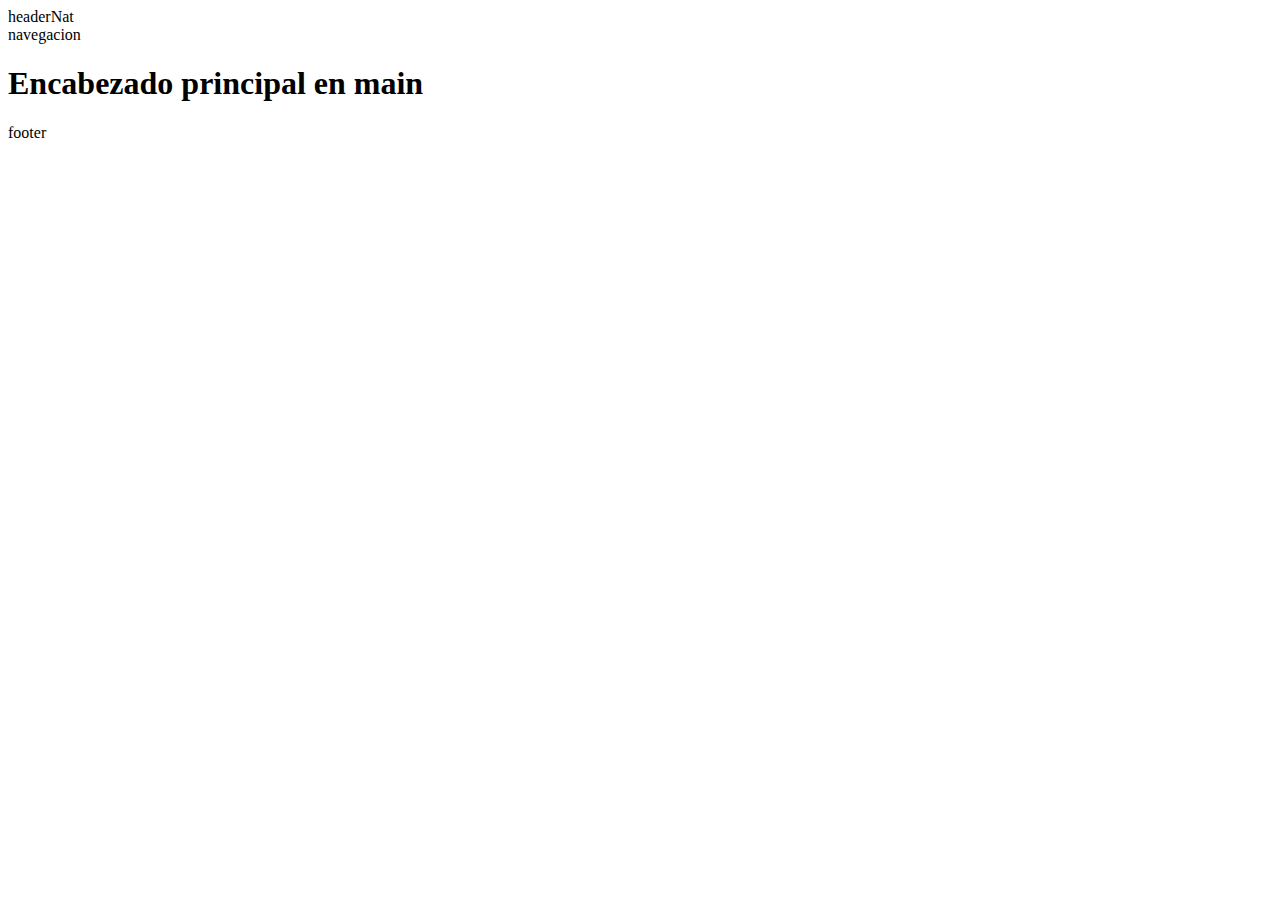
<file: index.html>
<!doctype html>
<html lang="es">
<head>
<meta charset="UTF-8">
<meta name="viewport" content="width=device-width, initial-scale=1.0">
<meta name="description" content="Ejercicios de HTML">
<title>Nombres Apellidos</title>
<body>
  <header>headerNat</header>
<nav>navegacion</nav>
<main>
  <h1>Encabezado principal en main</h1>

</main>
<footer>footer</footer>


  
</body>
</html>
</file>
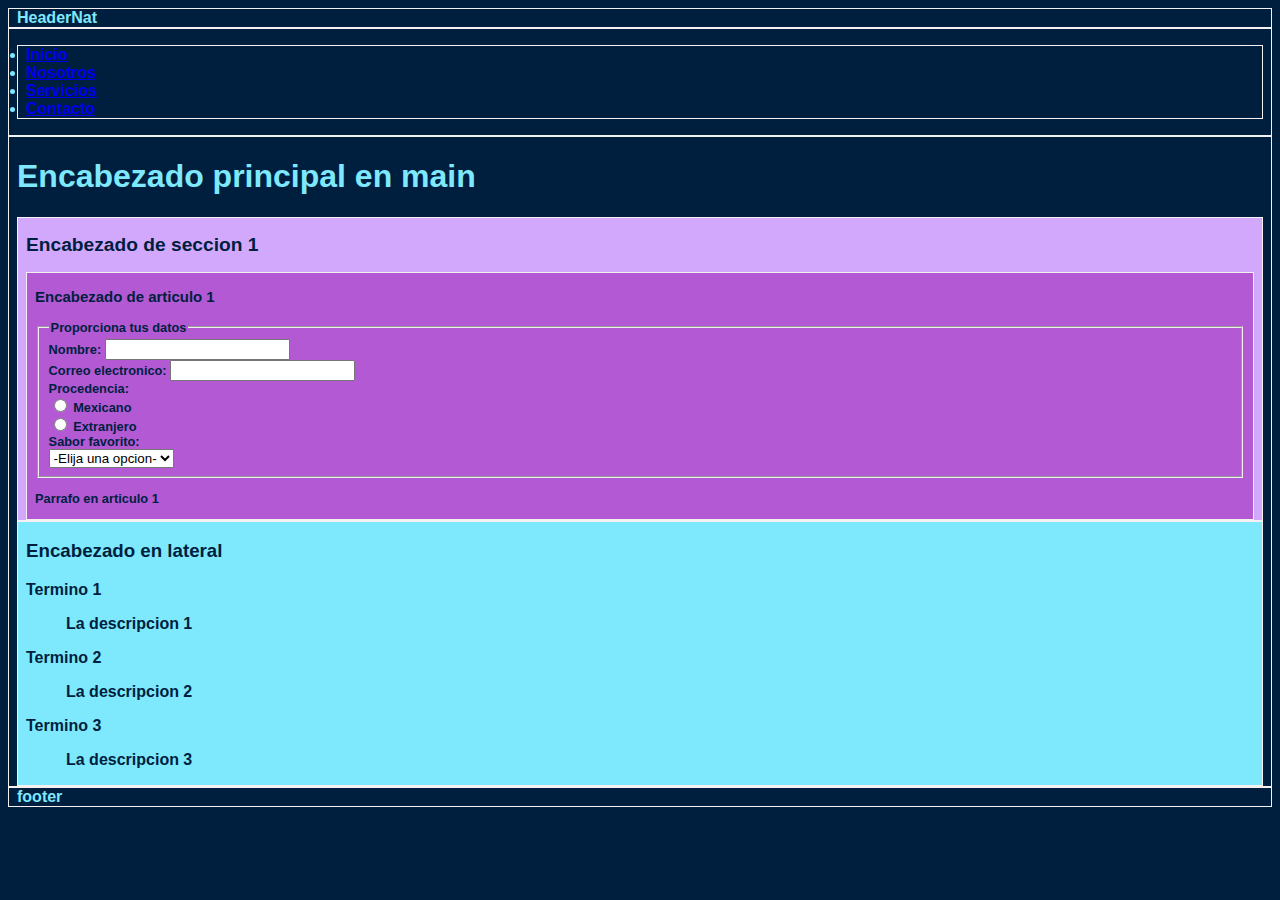
<file: CSS/index.html>
<!doctype html>
<html lang="es">
<head>
<meta charset="UTF-8">
<meta name="viewport" content="width=device-width, initial-scale=1.0">
<meta name="description" content="Ejercicios de HTML">

<link rel="stylesheet" href="../CSS/styles.css">

<title>Natalia Edith Mejia Bautista</title>
<body>
  <header>HeaderNat</header>
<nav>
  <ul>
    <li><a href="#">Inicio</a></li>
    <li><a href="#">Nosotros</a></li>
    <li><a href="#">Servicios</a></li>
    <li><a href="#">Contacto</a></li>
  </ul>
</nav>
<main>
  <h1>Encabezado principal en main</h1>
  <section>
    <h2>Encabezado de seccion 1</h2>
    <article>
      <h3>Encabezado de articulo 1</h3>

      <form action="">
        <fieldset>
          <legend>Proporciona tus datos</legend>
          <label for="nombre">Nombre:</label>
          <input type="text" id="nombre"><br>

          <label for="email">Correo electronico:</label>
          <input type="email" id="email"><br>

          <span>Procedencia:</span>
          <br>
          <input type="radio" name="procedencia" value="mex" />
          <label for="huey">Mexicano</label><br>
          <input type="radio" name="procedencia" value="ext" />
          <label for="huey">Extranjero</label><br>
          <label for="sabor">Sabor favorito:</label><br>
          <select id="sabor">
            <option value="">-Elija una opcion-</option>
            <option value="">Vainilla</option>
            <option value="">Chocolate</option>
            <option value="">Fresa</option>
          </select>
        </fieldset>
      </form>

      <p>Parrafo en articulo 1</p>
    </article>
  </section>
  <aside>
    <h3>Encabezado en lateral</h3>
    <dl>
      <dt>Termino 1</dt>
      <dd>
        <p>La descripcion 1</p>
      </dd>
      <dt>Termino 2</dt>
      <dd>
        <p>La descripcion 2</p>
      </dd>
      <dt>Termino 3</dt>
      <dd>
        <p>La descripcion 3</p>
      </dd>
    </dl>
  </aside>

</main>
<footer>footer</footer>


  
</body>
</html>
</file>
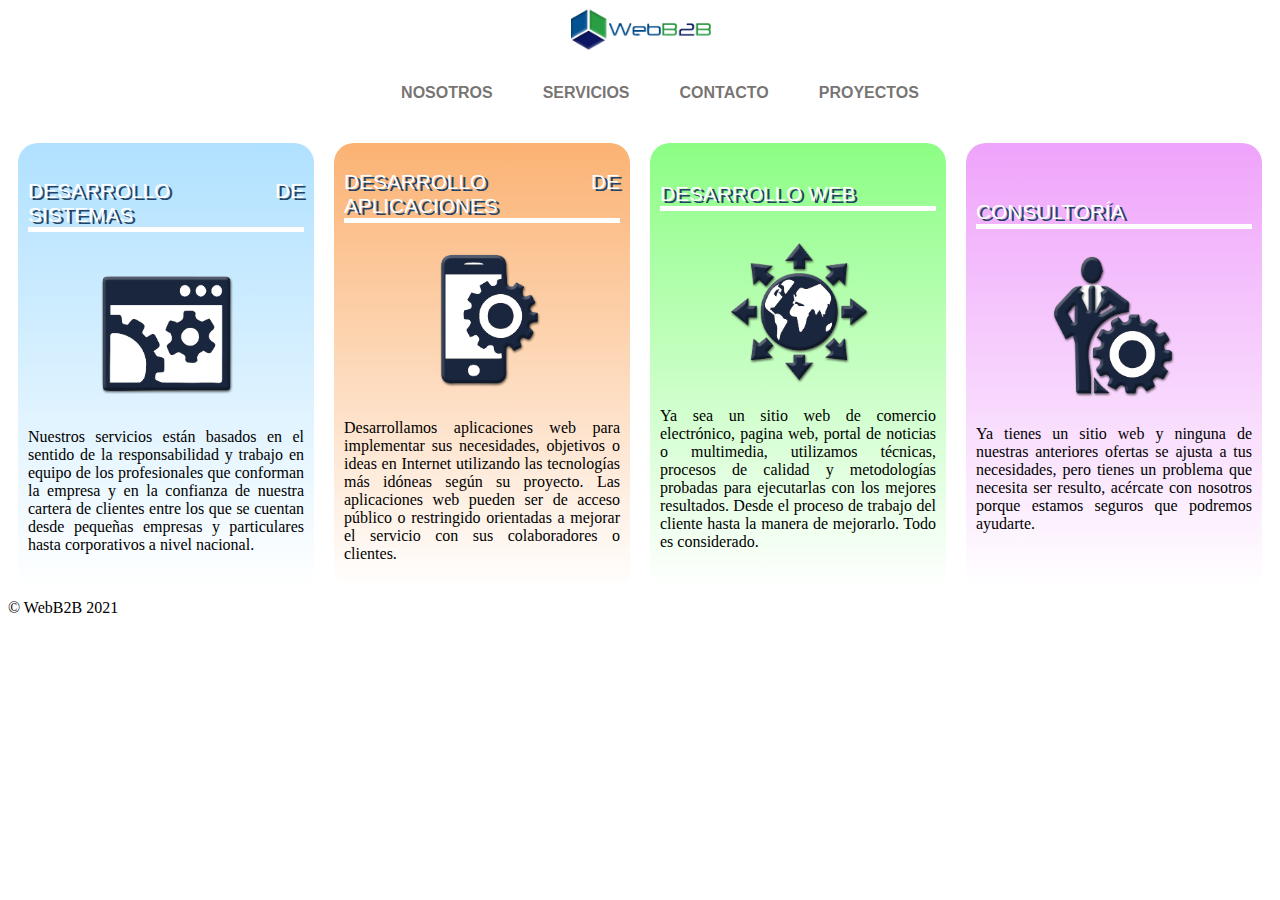
<file: PROYECTO FINAL/index.html>
<!DOCTYPE html>
<html lang="en">
<head>
    <meta charset="UTF-8">
    <meta name="viewport" content="width=device-width, initial-scale=1.0">
    <link rel="stylesheet" href="styles.css">
    <title>Proyecto Final Natalia Mejia</title>
</head>
<body>
    <header>
        <img src="images/logo.png" alt="Imagen" class="logo">
    </header>
    <nav>
        <ul>
            <li><a>NOSOTROS</a></li>
            <li><a>SERVICIOS</a></li>
            <li><a></a>CONTACTO</a></li>
            <li><a></a>PROYECTOS</a></li>
        </ul>
    </nav>
    <main>
        <div class="contenedor" >
            <div class="cajita sistemas">
                <h2 class="titulo-cajita">DESARROLLO DE SISTEMAS</h2>
                <img src="images/ico_sistemas.png" alt="Imagen">
                <p>Nuestros servicios están basados en el sentido de la responsabilidad y trabajo en equipo de los profesionales que conforman la empresa y en la confianza de nuestra cartera de clientes entre los que se cuentan desde pequeñas empresas y particulares hasta corporativos a nivel nacional.</p>
            </div>

            <div class="cajita aplicaciones">
                <h2 class="titulo-cajita">DESARROLLO DE APLICACIONES</h2>
                <img src="images/ico_apps.png" alt="Imagen">
                <p>Desarrollamos aplicaciones web para implementar sus necesidades, objetivos o ideas en Internet utilizando las tecnologías más idóneas según su proyecto. Las aplicaciones web pueden ser de acceso público o restringido orientadas a mejorar el servicio con sus colaboradores o clientes.</p>
            </div>

            <div class="cajita web">
                <h2 class="titulo-cajita">DESARROLLO WEB</h2>
                <img src="images/ico_web.png" alt="Imagen">
                <p>Ya sea un sitio web de comercio electrónico, pagina web, portal de noticias o multimedia, utilizamos técnicas, procesos de calidad y metodologías probadas para ejecutarlas con los mejores resultados. Desde el proceso de trabajo del cliente hasta la manera de mejorarlo. Todo es considerado.</p>
            </div>

            <div class="cajita consultorias">
                <h2 class="titulo-cajita">CONSULTORÍA</h2>
                <img src="images/ico_consultoria.png"Imagen">
                <p>Ya tienes un sitio web y ninguna de nuestras anteriores ofertas se ajusta a tus necesidades, pero tienes un problema que necesita ser resulto, acércate con nosotros porque estamos seguros que podremos ayudarte.</p>
            </div>


        </div>
    </main>
    <footer> &copy WebB2B 2021</footer>

</body>
</html>
</file>
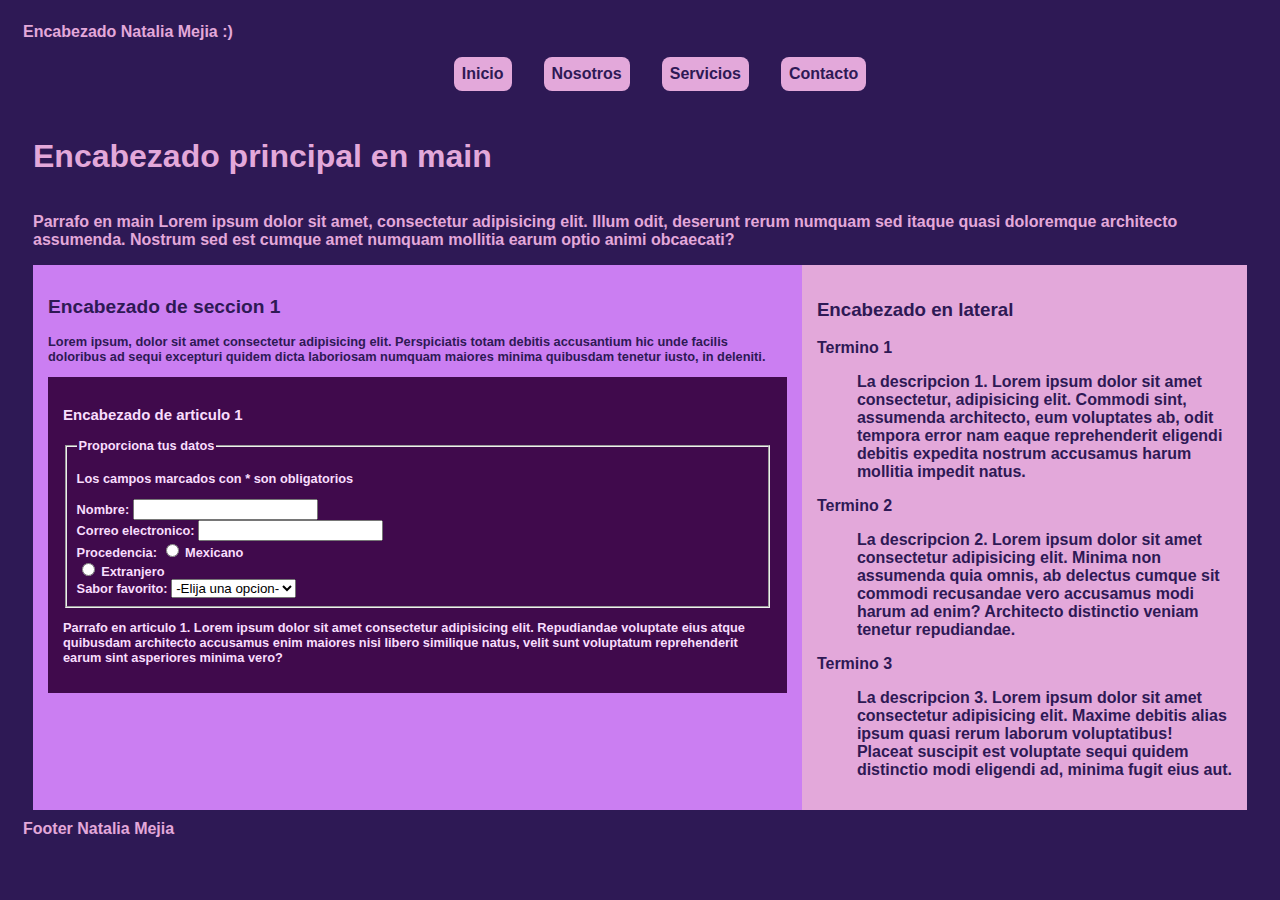
<file: RWD FUNDAMENTOS/index.html>
<!doctype html>
<html lang="es">
<head>
<meta charset="UTF-8">
<meta name="viewport" content="width=device-width, initial-scale=1.0">
<meta name="description" content="Ejercicios de HTML">

<link rel="stylesheet" href="styles.css">

<title>Natalia Edith Mejia Bautista</title>
<body>
  <header>Encabezado Natalia Mejia :) </header>
<nav>
  <ul>
    <li><a>Inicio</a></li>
    <li><a>Nosotros</a></li>
    <li><a>Servicios</a></li>
    <li><a>Contacto</a></li>
  </ul>
</nav>
<main>
  <div class="contenedor">
  <h1>Encabezado principal en main</h1>
  <p>Parrafo en main Lorem ipsum dolor sit amet, consectetur adipisicing elit. Illum odit, deserunt rerum numquam sed itaque quasi doloremque architecto assumenda. Nostrum sed est cumque amet numquam mollitia earum optio animi obcaecati?</p>
  <section>
    <h2>Encabezado de seccion 1</h2>
    <p>Lorem ipsum, dolor sit amet consectetur adipisicing elit. Perspiciatis totam debitis accusantium hic unde facilis doloribus ad sequi excepturi quidem dicta laboriosam numquam maiores minima quibusdam tenetur iusto, in deleniti.</p>
    <article>
      <h3>Encabezado de articulo 1</h3>

      <form action="">
        <fieldset class="grid">
          <legend>Proporciona tus datos</legend>
          <p>Los campos marcados con * son obligatorios</p>

          <div class="campo nombre">
            <label for="nombre">Nombre:</label>
            <input type="text" id="nombre">
          </div>

          <div class="campo correo">
            <label for="email">Correo electronico:</label>
            <input type="email" id="email">
          </div>

          <div class="campo procede">
            <span>Procedencia:</span>
            <input type="radio" name="procedencia" value="mex" />
            <label for="huey">Mexicano</label><br>
            <input type="radio" name="procedencia" value="ext" />
            <label for="huey">Extranjero</label>
          </div>

          <div class="campo sabor">
            <label for="sabor">Sabor favorito:</label>
            <select id="sabor">
              <option value="">-Elija una opcion-</option>
              <option value="">Vainilla</option>
              <option value="">Chocolate</option>
              <option value="">Fresa</option>
            </select>
          </div>
        </fieldset>
      </form>

      <p>Parrafo en articulo 1. Lorem ipsum dolor sit amet consectetur adipisicing elit. Repudiandae voluptate eius atque quibusdam architecto accusamus enim maiores nisi libero similique natus, velit sunt voluptatum reprehenderit earum sint asperiores minima vero?</p>
    </article>
  </section>
  <aside>
    <h3>Encabezado en lateral</h3>
    <dl>
      <dt>Termino 1</dt>
      <dd>
        <p>La descripcion 1. Lorem ipsum dolor sit amet consectetur, adipisicing elit. Commodi sint, assumenda architecto, eum voluptates ab, odit tempora error nam eaque reprehenderit eligendi debitis expedita nostrum accusamus harum mollitia impedit natus.</p>
      </dd>
      <dt>Termino 2</dt>
      <dd>
        <p>La descripcion 2. Lorem ipsum dolor sit amet consectetur adipisicing elit. Minima non assumenda quia omnis, ab delectus cumque sit commodi recusandae vero accusamus modi harum ad enim? Architecto distinctio veniam tenetur repudiandae.</p>
      </dd>
      <dt>Termino 3</dt>
      <dd>
        <p>La descripcion 3. Lorem ipsum dolor sit amet consectetur adipisicing elit. Maxime debitis alias ipsum quasi rerum laborum voluptatibus! Placeat suscipit est voluptate sequi quidem distinctio modi eligendi ad, minima fugit eius aut.</p>
      </dd>
    </dl>
  </aside>
  </div>
</main>
<footer>Footer Natalia Mejia</footer>


  
</body>
</html>
</file>
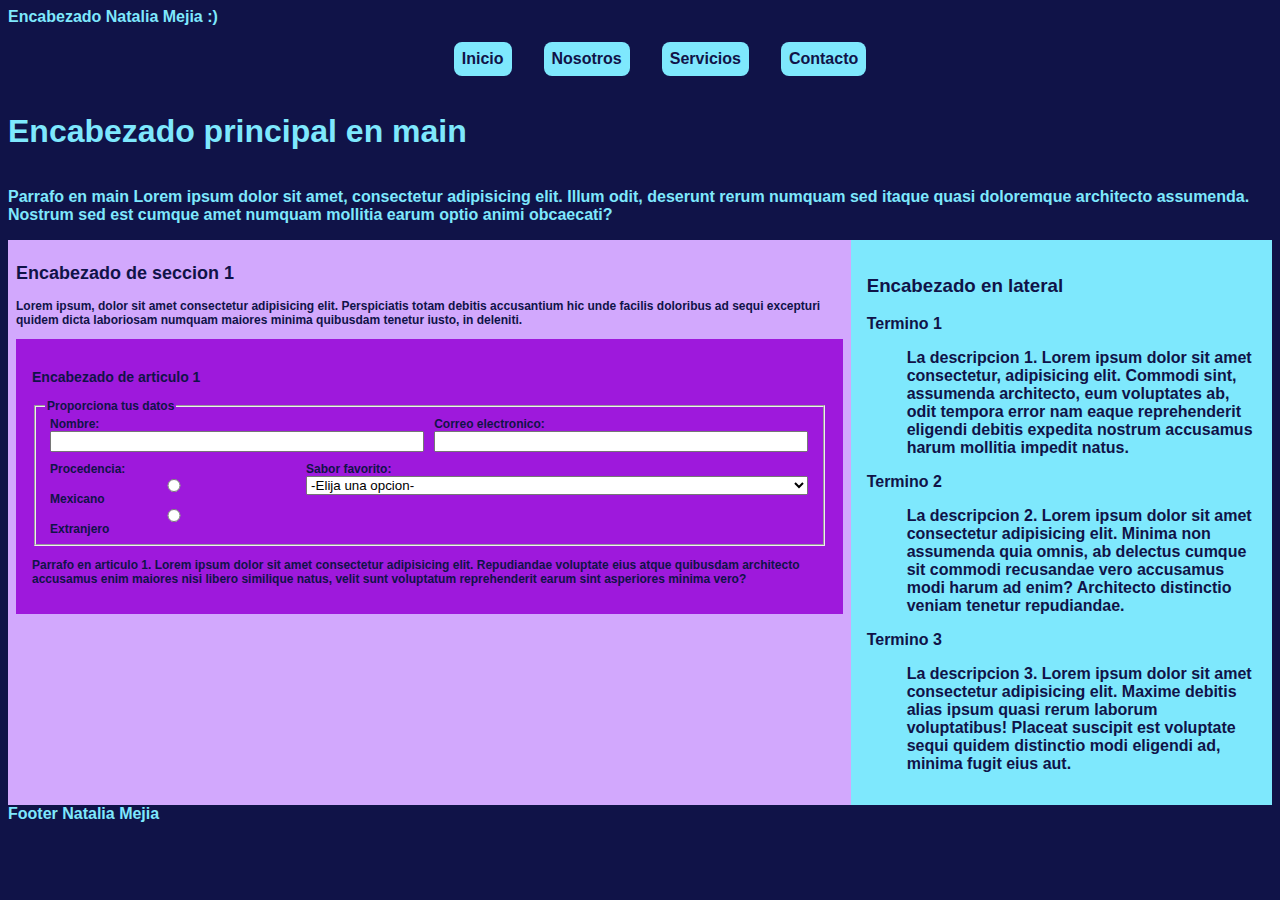
<file: RWD OTROS ASPECTOS/index.html>
<!doctype html>
<html lang="es">
<head>
<meta charset="UTF-8">
<meta name="viewport" content="width=device-width, initial-scale=1.0">
<meta name="description" content="Ejercicios de HTML">

<link rel="stylesheet" href="styles.css">

<title>Natalia Edith Mejia Bautista</title>
<body>
  <header>Encabezado Natalia Mejia :) </header>
<nav>
  <ul>
    <li><a>Inicio</a></li>
    <li><a>Nosotros</a></li>
    <li><a>Servicios</a></li>
    <li><a>Contacto</a></li>
  </ul>
</nav>
<main>
  <div class="contenedor">
  <h1>Encabezado principal en main</h1>
  <p>Parrafo en main Lorem ipsum dolor sit amet, consectetur adipisicing elit. Illum odit, deserunt rerum numquam sed itaque quasi doloremque architecto assumenda. Nostrum sed est cumque amet numquam mollitia earum optio animi obcaecati?</p>
  <section>
    <h2>Encabezado de seccion 1</h2>
    <p>Lorem ipsum, dolor sit amet consectetur adipisicing elit. Perspiciatis totam debitis accusantium hic unde facilis doloribus ad sequi excepturi quidem dicta laboriosam numquam maiores minima quibusdam tenetur iusto, in deleniti.</p>
    <article>
      <h3>Encabezado de articulo 1</h3>

      <form action="">
        <fieldset class="grid">
          <legend>Proporciona tus datos</legend>

          <div class="campo nombre">
            <label for="nombre">Nombre:</label>
            <input type="text" id="nombre">
          </div>

          <div class="campo correo">
            <label for="email">Correo electronico:</label>
            <input type="email" id="email">
          </div>

          <div class="campo procede">
            <span>Procedencia:</span>
            <input type="radio" id="mex" name="procedencia" value="mex" />
            <label for="mex">Mexicano</label>
            <input type="radio" id="ext" name="procedencia" value="ext" />
            <label for="ext">Extranjero</label>
          </div>

          <div class="campo sabor">
            <label for="sabor">Sabor favorito:</label>
            <select id="sabor">
              <option value="">-Elija una opcion-</option>
              <option value="">Vainilla</option>
              <option value="">Chocolate</option>
              <option value="">Fresa</option>
            </select>
          </div>
        </fieldset>
      </form>

      <p>Parrafo en articulo 1. Lorem ipsum dolor sit amet consectetur adipisicing elit. Repudiandae voluptate eius atque quibusdam architecto accusamus enim maiores nisi libero similique natus, velit sunt voluptatum reprehenderit earum sint asperiores minima vero?</p>
    </article>
  </section>
  <aside>
    <h3>Encabezado en lateral</h3>
    <dl>
      <dt>Termino 1</dt>
      <dd>
        <p>La descripcion 1. Lorem ipsum dolor sit amet consectetur, adipisicing elit. Commodi sint, assumenda architecto, eum voluptates ab, odit tempora error nam eaque reprehenderit eligendi debitis expedita nostrum accusamus harum mollitia impedit natus.</p>
      </dd>
      <dt>Termino 2</dt>
      <dd>
        <p>La descripcion 2. Lorem ipsum dolor sit amet consectetur adipisicing elit. Minima non assumenda quia omnis, ab delectus cumque sit commodi recusandae vero accusamus modi harum ad enim? Architecto distinctio veniam tenetur repudiandae.</p>
      </dd>
      <dt>Termino 3</dt>
      <dd>
        <p>La descripcion 3. Lorem ipsum dolor sit amet consectetur adipisicing elit. Maxime debitis alias ipsum quasi rerum laborum voluptatibus! Placeat suscipit est voluptate sequi quidem distinctio modi eligendi ad, minima fugit eius aut.</p>
      </dd>
    </dl>
  </aside>
  </div>
</main>
<footer>Footer Natalia Mejia</footer>


  
</body>
</html>
</file>
<file: CSS/styles.css>
:root{
  --azulclaro: #7ee8fd;
  --azulmarino: #001f3f;
  --grande: 1rem;
  --mediano: 0.8rem;
}


div,
header,
nav,
main,
footer,
section,
article,
aside,
ul{
  padding: 0 .5rem; border: 1px solid rgb(245, 241, 241);
}

body{
  font-family: 'Arial', sans-serif;
  font-size: var(--grande);
  font-weight: bold;
  background: var(--azulmarino);
  color: var(--azulclaro);
}

section{ 
  font-size: var(--mediano);
  background: #d2a8fd;
  color:var(--azulmarino);
}
article{ background: #9005a57a}
aside{ 
  background: var(--azulclaro);
  color:var(--azulmarino)
}
</file>
<file: PROYECTO FINAL/styles.css>
:root{
  --azulclaro: #b0e1ff;
  --naranja:#fbb273;
  --verde:#8cfe84;
  --morado:#efa3fb;
  --azulmarino: #001f3f;
  --mediano: 1rem;
}

/* Centrar logo */
header {
  display: flex;
  justify-content: center;
  align-items: center;
  padding: 0px;
}

.logo{
  width: 150px;
  height: auto;
}

nav{
  display: flex;
  justify-content: center;
  align-items: center;
  width: 100%;
  padding: 0px;
  flex-direction: column;
  align-items: center;
}

ul{
  display: flex;
  flex-wrap: wrap;
  list-style: none;
  color: rgba(106, 102, 102, 0.906);

}

li{
  margin: 10px;
  padding: 5px 15px;
  border-radius: 10px;
  flex: 1, 1, 25%;
  font-family: sans-serif;
  font-weight: 900;
}


li:hover{
  background-color: #a9c0ed;
}

.contenedor{
  display: flex;
  flex-direction: column;
}

img{
  width: 60%;
  height: auto;
  display: block;
  margin: 0 auto ;
}

.cajita{
  flex: 1 1 100%;
  border-radius: 20px;
  margin: 10px;
  padding: 10px;
  align-content: center;
  text-align: justify;
  
}

.titulo-cajita{
  font: 1.3em sans-serif;;
  color: white;
  text-shadow: #244467 3px 2px;
  border-bottom: 5px solid white;
}


.sistemas {
  background: linear-gradient(180deg, var(--azulclaro), #ffffff);

}

.aplicaciones {
  background: linear-gradient(180deg, var(--naranja), #ffffff);
}

.web {
  background: linear-gradient(180deg, var(--verde), #ffffff);
}

.consultorias {
  background: linear-gradient(180deg, var(--morado), #ffffff);
}


/* Computadoras (una fila) */
@media screen and (min-width: 768px) {
  .contenedor {
    flex-direction: row;
    flex-wrap: nowrap;
  }

  .cajita {
    flex: 1 1 calc(100% / 4); /* Cada cajita ocupa un cuarto del ancho */
  }

  header {
    justify-content: left;
  }
}


/* Tablets (dos columnas) */
@media screen and (min-width: 560px) and (max-width: 768px) {
  .contenedor {
    display: flex;      
    flex-direction: row;  
    flex-wrap: wrap; 
    justify-content: center;
  }

  .cajita {
    flex: 1 1 45%;
    margin: 8px;            
    box-sizing: border-box; 
  }

  li{
    flex: 1 1 25%;
  }
}
</file>
<file: RWD FUNDAMENTOS/styles.css>
:root{
  --color-sec: #e3a8da;
  --color-sec-alt: #cb7ef2;
  --fondo: #2e1955;
  --moradooscuro: #400a4c;
  --letras:rgb(248, 221, 253);
  --grande: 1rem;
  --mediano: 0.8rem;
}

ul{
  list-style: none;
  display: flex;
  gap: 2rem;
  justify-content: center;
}

li{
  padding: 0.5rem;
  background: var(--color-sec);
  color: var(--fondo);
  border-radius: 0.5rem;
}

body{
  font-family: 'Arial', sans-serif;
  font-size: var(--grande);
  font-weight: bold;
  background: var(--fondo);
  color: var(--color-sec);
  padding: 15px;
}

section{ 
  font-size: var(--mediano);
  background: var(--color-sec-alt);
  color:var(--fondo);
}
article{ background:var(--moradooscuro);
  color:var(--letras);
  padding: 15px;
}
aside{ 
  background: var(--color-sec);
  color:var(--fondo);
}


a:hover{
  color: var(--letras);
}

li:hover{
  background-color: var(--color-sec-alt);
}

.contenedor {
  display: flex;
  flex-wrap: wrap;
  padding: 10px;
}

section, aside {
  flex: 1 1 100%;
  padding: 15px;
}

@media (min-width: 798px) {
  section {
    flex: 1 1 60%;
  }
  
  aside {
    flex: 1 1 33.33%;
  }
}
</file>
<file: RWD OTROS ASPECTOS/styles.css>
:root {
  --azulclaro: #7ee8fd;
  --azulmarino: #101348;
  --moradooscuro: #9e19dc;
  --grande: 1rem;
  --mediano: 12px;
}

ul {
  list-style: none;
  display: flex;
  gap: 2rem;
  justify-content: center;
}

li {
  padding: 0.5rem;
  background: var(--azulclaro);
  color: var(--azulmarino);
  border-radius: 0.5rem;
}

body {
  font-family: 'Arial', sans-serif;
  font-size: var(--grande);
  font-weight: bold;
  background: var(--azulmarino);
  color: var(--azulclaro);
}

section {
  font-size: var(--mediano);
  background: #d2a8fd;
  color: var(--azulmarino);
  flex: 1 1 100%;
  padding: 0.5rem;
  box-sizing: border-box;
}

article {
  background: var(--moradooscuro);
  padding: 1rem;
}

aside {
  background: var(--azulclaro);
  color: var(--azulmarino);
  flex: 1 1 100%;
  padding: 1rem;
  box-sizing: border-box;
}

a:hover {
  color: white;
}

li:hover{
  background-color: var(--moradooscuro);
}

.contenedor {
  display: flex;
  flex-wrap: wrap;
}

.grid {
  display: grid;
  row-gap: 10px;
}

.campo {
  display: flex;
  flex-direction: column;
  padding: 0 5px;
}

.op-procede {
  display: flex;
  flex-direction: row;
  gap: 2px; /* Puedes ajustar el espacio entre los elementos si es necesario */
  align-items: center; /* Alinea verticalmente el radio button y el label */
}

@media (min-width: 798px) {
  .contenedor {
    display: flex;
  }

  section {
    flex: 1 1 66.66%;
  }

  aside {
    flex: 1 1 33.33%;
  }

  .grid {
    grid-template-columns: repeat(6, 16.66%);
  }

  .nombre {
    grid-column: 1 / 4;}

  .correo {
    grid-column: 4 / 7;
  }

  .procede {
    grid-column: 1/3;
  }

  .sabor {
    grid-column: 3/7;
  }

}
</file>
